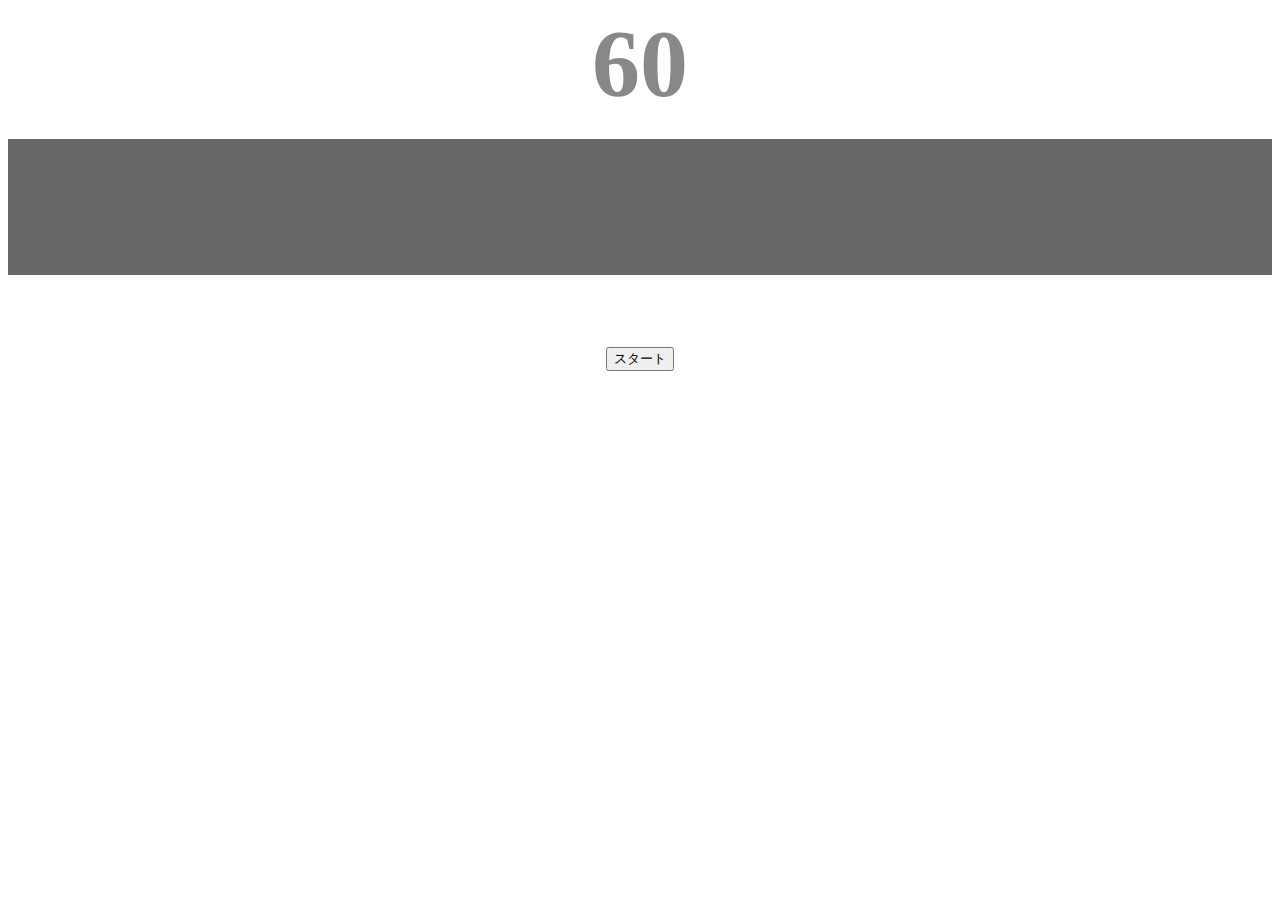
<file: index.html>
<!DOCTYPE html>
<html lang="en">
<head>
    <meta charset="UTF-8">
    <meta name="viewport" content="width=device-width, initial-scale=1.0">
    <meta http-equiv="X-UA-Compatible" content="ie=edge">
    <link rel="stylesheet" href="typing.css">
   
    <title>タイピングゲーム</title>
</head>
<body>
    <p id="count">60</p>
    <div id="wrap">
        <p id="text"></p>
    </div>
    <button id="start">スタート</button>
     <script src="typing.js"></script>
</body>
</html>
</file>
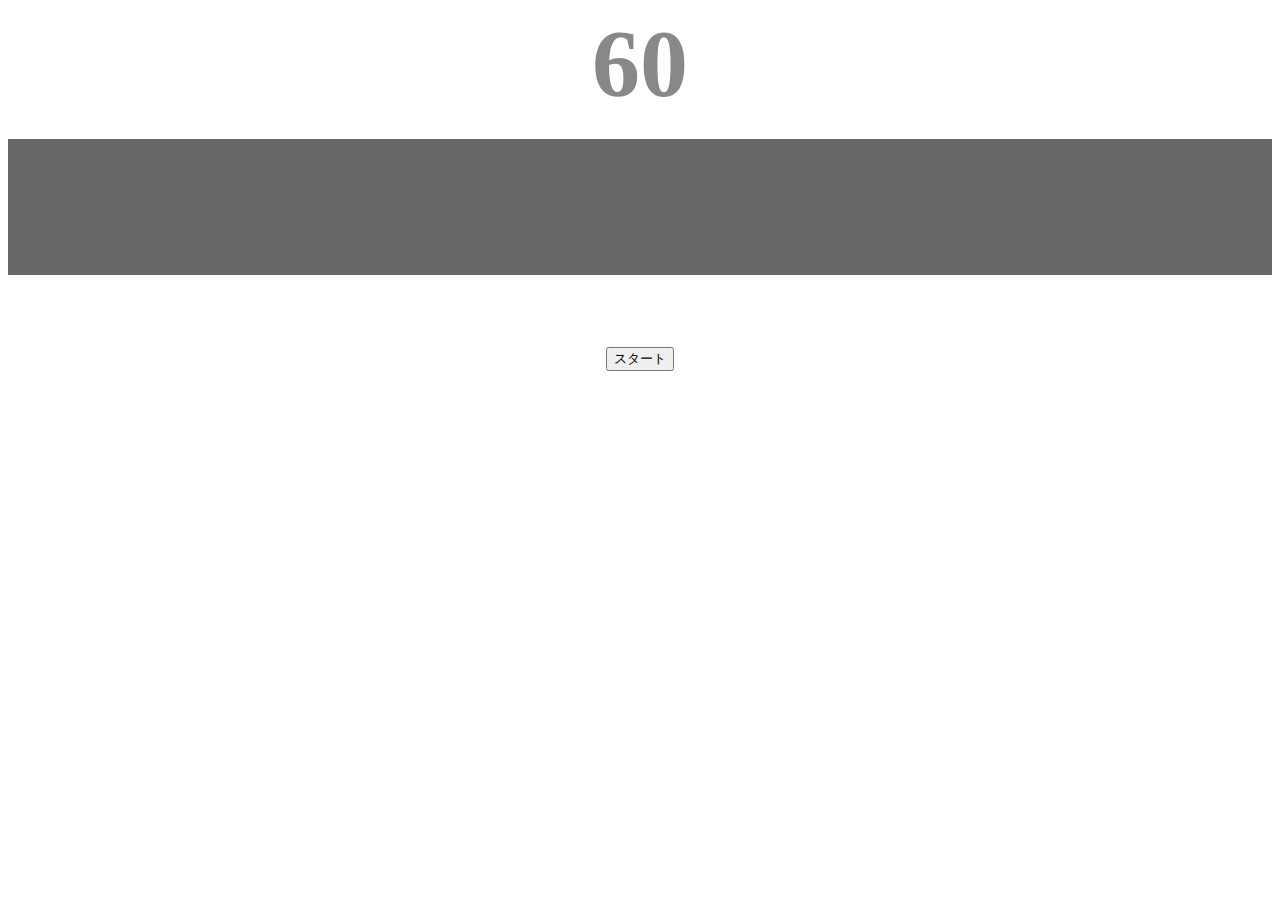
<file: typing.game.html>
<!DOCTYPE html>
<html lang="en">
<head>
    <meta charset="UTF-8">
    <meta name="viewport" content="width=device-width, initial-scale=1.0">
    <meta http-equiv="X-UA-Compatible" content="ie=edge">
    <link rel="stylesheet" href="typing.css">
   
    <title>タイピングゲーム</title>
</head>
<body>
    <p id="count">60</p>
    <div id="wrap">
        <p id="text"></p>
    </div>
    <button id="start">スタート</button>
     <script src="typing.js"></script>
</body>
</html>
</file>
<file: typing.css>
body{
    font-size:6em;
    text-align:center;
}

#count{
    margin:0;
    font-weight:bold;
    color:#888;
}

#wrap{
    margin-top:20px;
    padding:20px 10px;
    background-color:#666;
    font-weight:bold;
    color:#fff;
}

span{
    transition: all 300ms 0s ease;
}

.add-color{
    font-size:0.5em;
    color:#666;
}
</file>
